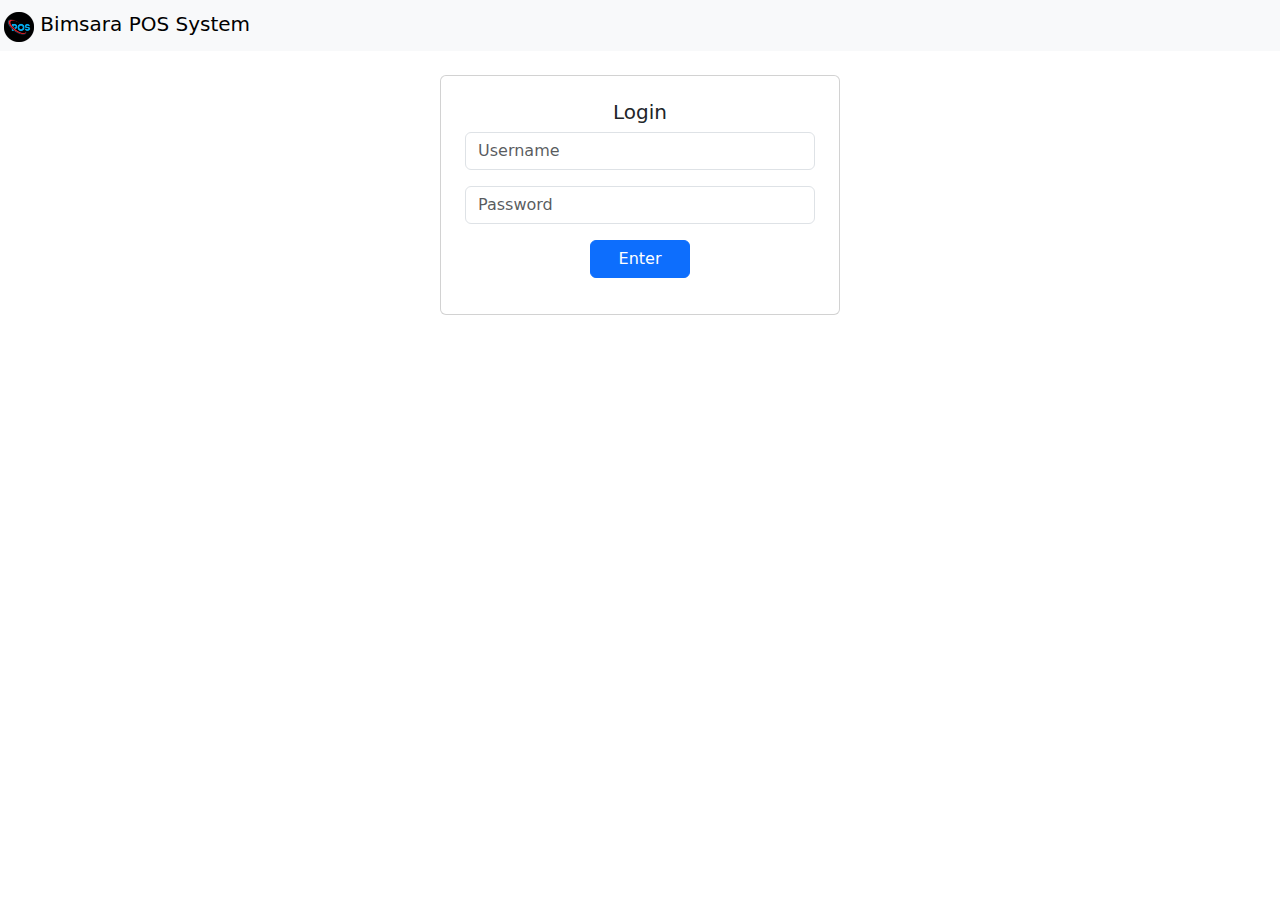
<file: index.html>
<!DOCTYPE html>
<html lang="en">
<head>
    <meta charset="UTF-8">
    <link rel="icon" type="image/ico" href="assets/images/icon.ico">
    <title>Login</title>

    <meta name="keywords" content="html,css,javascript,pos,bootstrap">
    <meta name="description" content="Welcome to Bimsara POS System">
    <meta name="author" content="Bimsara Kalupahana">
    <meta name="viewport" content="width=device-width, initial-scale=1.0">

    <link rel="stylesheet" href="https://cdn.jsdelivr.net/npm/bootstrap@5.3.3/dist/css/bootstrap.min.css">
    <link rel="stylesheet" href="style/styles-01.css">

</head>
<body>

<header>

    <nav class="navbar bg-body-tertiary m-0 p-0">
        <div class="container-fluid nav p-1">
            <a class="navbar-brand" href="#">
                <img src="assets/images/logo.png" alt="Logo" height="30" class="d-inline-block align-text-top">
                Bimsara POS System
            </a>
        </div>
    </nav>

</header>

<main>

    <div class="container con">

        <div class="row login">

            <div class="col-12 col-sm-12 col-md-12 col-lg-12 col-xl-12 col-xxl-12">

                <div class="card m-4 p-2 c1 mx-auto" style="width: 25rem; height: 15rem;">
                    <div class="card-body">
                        <h5 class="card-title">Login</h5>

                        <form>
                            <div class="mb-3">
                                <input type="text" class="form-control" id="first-name-input" placeholder="Username">
                            </div>
                            <div class="mb-3">
                                <input type="password" class="form-control" id="exampleInputPassword1" placeholder="Password">
                            </div>

                            <button type="submit" class="btn btn-primary">Enter</button>

                        </form>

                    </div>
                </div>

            </div>

        </div>

    </div>

</main>

<script src="https://cdn.jsdelivr.net/npm/bootstrap@5.3.3/dist/js/bootstrap.bundle.min.js"></script>
</body>
</html>
</file>
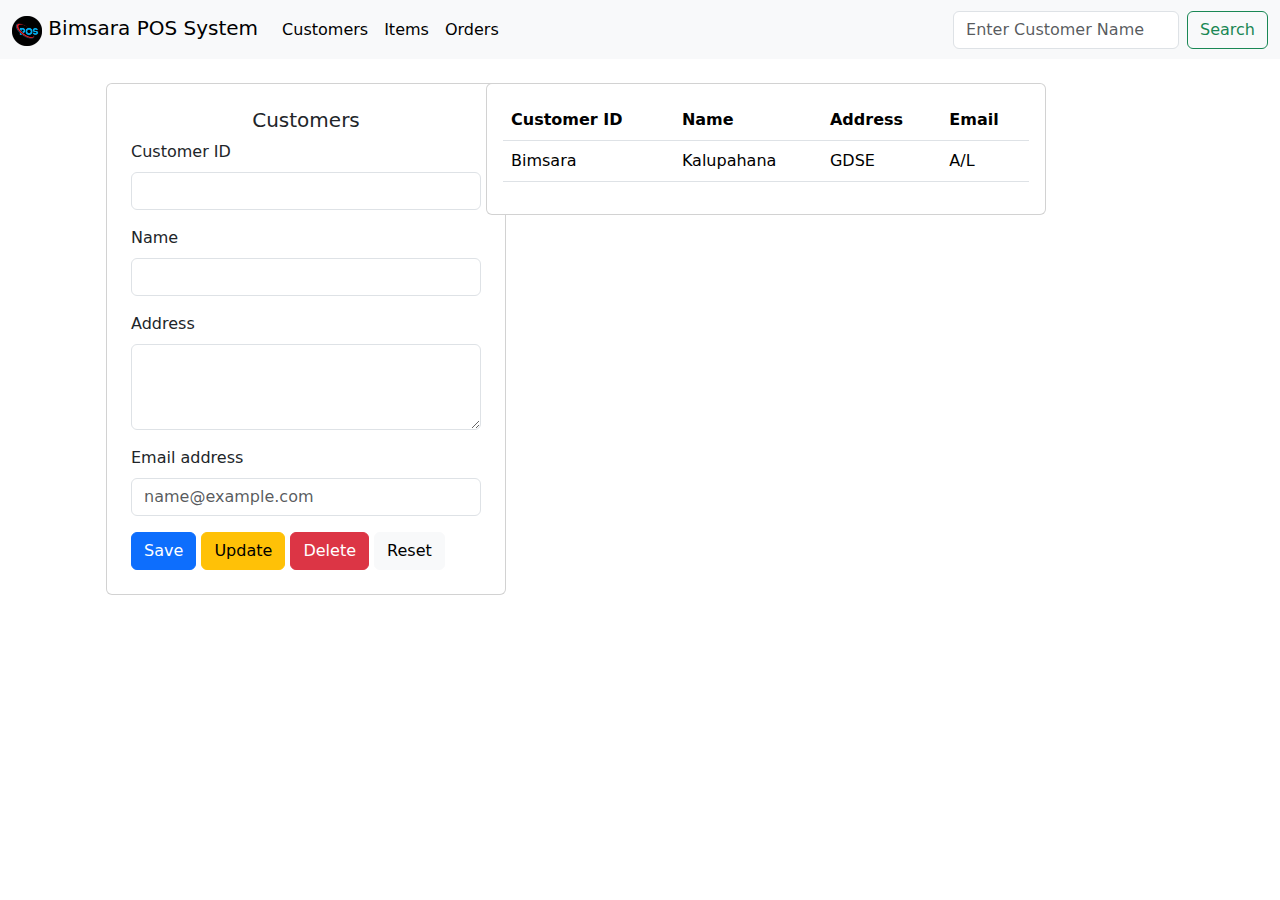
<file: customers.html>
<!DOCTYPE html>
<html lang="en">
<head>
    <meta charset="UTF-8">
    <link rel="icon" type="image/ico" href="assets/images/icon.ico">
    <title>Customers</title>
    <meta name="viewport" content="width=device-width, initial-scale=1.0">

    <link rel="stylesheet" href="https://cdn.jsdelivr.net/npm/bootstrap@5.3.3/dist/css/bootstrap.min.css">
    <link rel="stylesheet" href="style/styles-02.css">

</head>
<body>

<header>

    <nav class="navbar navbar-expand-lg bg-body-tertiary">
        <div class="container-fluid">
            <a class="navbar-brand" href="#">
                <img src="assets/images/logo.png" alt="Logo" height="30" class="d-inline-block align-text-top">
                Bimsara POS System
            </a>
            <button class="navbar-toggler" type="button" data-bs-toggle="collapse" data-bs-target="#navbarSupportedContent" aria-controls="navbarSupportedContent" aria-expanded="false" aria-label="Toggle navigation">
                <span class="navbar-toggler-icon"></span>
            </button>
            <div class="collapse navbar-collapse" id="navbarSupportedContent">
                <ul class="navbar-nav me-auto mb-2 mb-lg-0">
                    <li class="nav-item">
                        <a class="nav-link active" aria-current="page" href="customers.html">Customers</a>
                    </li>
                    <li class="nav-item">
                        <a class="nav-link active" aria-current="page" href="#">Items</a>
                    </li>
                    <li class="nav-item">
                        <a class="nav-link active" aria-current="page" href="#">Orders</a>
                    </li>
                </ul>
                <form class="d-flex" role="search">
                    <input class="form-control me-2" type="search" placeholder="Enter Customer Name" aria-label="Search">
                    <button class="btn btn-outline-success" type="submit">Search</button>
                </form>
            </div>
        </div>
    </nav>

</header>

<main>

    <div class="container">

        <div class="row">

            <div class="col-12 col-sm-12 col-md-12 col-lg-4 col-xl-4 col-xxl-4">

                <div class="card m-4 p-2" style="width: 25rem;">
                    <div class="card-body">
                        <h5 class="card-title">Customers</h5>

                        <form>
                            <div class="mb-3">
                                <label for="first-name-input" class="form-label">Customer ID</label>
                                <input type="text" class="form-control" id="first-name-input" placeholder="">
                            </div>
                            <div class="mb-3">
                                <label for="last-name-input" class="form-label">Name</label>
                                <input type="text" class="form-control" id="last-name-input" placeholder="">
                            </div>
                            <div class="mb-3">
                                <label for="address" class="form-label">Address</label>
                                <textarea class="form-control" id="address" rows="3"></textarea>
                            </div>
                            <div class="mb-3">
                                <label for="exampleFormControlInput1" class="form-label">Email address</label>
                                <input type="email" class="form-control" id="exampleFormControlInput1" placeholder="name@example.com">
                            </div>

                            <button type="submit" class="btn btn-primary">Save</button>
                            <button type="button" class="btn btn-warning">Update</button>
                            <button type="button" class="btn btn-danger">Delete</button>
                            <button type="reset" class="btn btn-light">Reset</button>

                        </form>

                    </div>
                </div>

            </div>

            <div class="col-12 col-sm-12 col-md-12 col-lg-8 col-xl-8 col-xxl-8">

                <div class="card m-4" style="width: 35rem;">
                    <div class="card-body">
                        <table class="table">
                            <thead>
                            <tr>
                                <th scope="col">Customer ID</th>
                                <th scope="col">Name</th>
                                <th scope="col">Address</th>
                                <th scope="col">Email</th>
                            </tr>
                            </thead>
                            <tbody>
                            <tr>
                                <td>Bimsara</td>
                                <td>Kalupahana</td>
                                <td>GDSE</td>
                                <td>A/L</td>
                            </tr>
                            </tbody>
                        </table>
                    </div>
                </div>

            </div>

        </div>

    </div>

</main>

<script src="https://cdn.jsdelivr.net/npm/bootstrap@5.3.3/dist/js/bootstrap.bundle.min.js"></script>
</body>
</html>
</file>
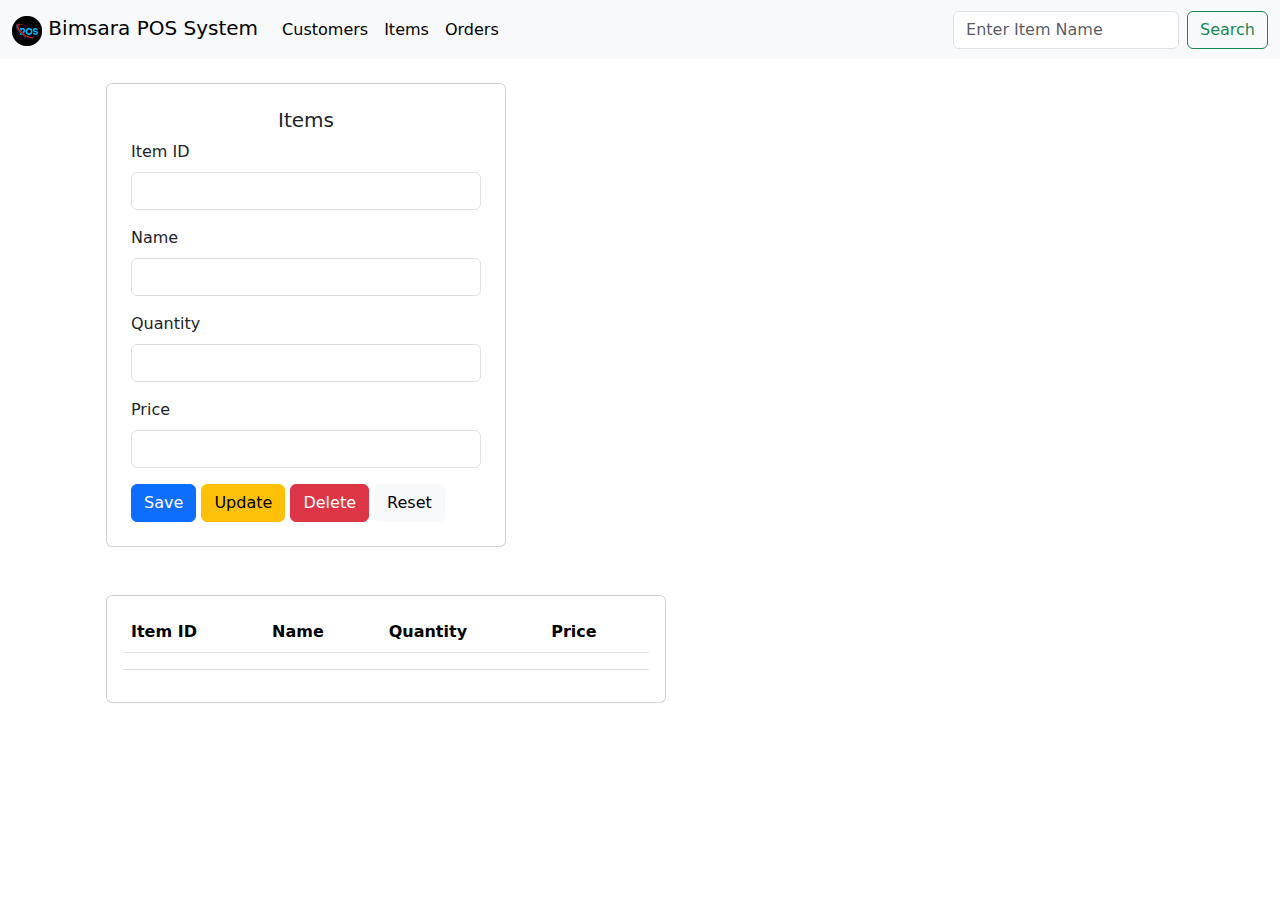
<file: items.html>
<!DOCTYPE html>
<html lang="en">
<head>
    <meta charset="UTF-8">
    <link rel="icon" type="image/ico" href="assets/images/icon.ico">
    <title>Items</title>
    <meta name="viewport" content="width=device-width, initial-scale=1.0">

    <link rel="stylesheet" href="https://cdn.jsdelivr.net/npm/bootstrap@5.3.3/dist/css/bootstrap.min.css">
    <link rel="stylesheet" href="style/styles-02.css">

</head>
<body>

<header>

    <nav class="navbar navbar-expand-lg bg-body-tertiary nav">
        <div class="container-fluid">
            <a class="navbar-brand" href="#">
                <img src="assets/images/logo.png" alt="Logo" height="30" class="d-inline-block align-text-top">
                Bimsara POS System
            </a>
            <button class="navbar-toggler" type="button" data-bs-toggle="collapse" data-bs-target="#navbarSupportedContent" aria-controls="navbarSupportedContent" aria-expanded="false" aria-label="Toggle navigation">
                <span class="navbar-toggler-icon"></span>
            </button>
            <div class="collapse navbar-collapse" id="navbarSupportedContent">
                <ul class="navbar-nav me-auto mb-2 mb-lg-0">
                    <li class="nav-item">
                        <a class="nav-link active" aria-current="page" href="customers.html">Customers</a>
                    </li>
                    <li class="nav-item">
                        <a class="nav-link active" aria-current="page" href="items.html">Items</a>
                    </li>
                    <li class="nav-item">
                        <a class="nav-link active" aria-current="page" href="orders.html">Orders</a>
                    </li>
                </ul>
                <form class="d-flex" role="search">
                    <input class="form-control me-2" type="search" placeholder="Enter Item Name" aria-label="Search">
                    <button class="btn btn-outline-success" type="submit">Search</button>
                </form>
            </div>
        </div>
    </nav>

</header>

<main>

    <div class="container">

        <div class="row">

            <div class="col-12 col-sm-12 col-md-12 col-lg-12 col-xl-12 col-xxl-4">

                <div class="card m-4 p-2" style="width: 25rem;">
                    <div class="card-body">
                        <h5 class="card-title">Items</h5>

                        <form>
                            <div class="mb-3">
                                <label for="item-id-input" class="form-label">Item ID</label>
                                <input type="text" class="form-control" id="item-id-input" placeholder="">
                            </div>
                            <div class="mb-3">
                                <label for="name-input" class="form-label">Name</label>
                                <input type="text" class="form-control" id="name-input" placeholder="">
                            </div>
                            <div class="mb-3">
                                <label for="qty-input" class="form-label">Quantity</label>
                                <input type="text" class="form-control" id="qty-input" placeholder="">
                            </div>
                            <div class="mb-3">
                                <label for="price-input" class="form-label">Price</label>
                                <input type="text" class="form-control" id="price-input" placeholder="">
                            </div>

                            <button type="submit" class="btn btn-primary">Save</button>
                            <button type="button" class="btn btn-warning">Update</button>
                            <button type="button" class="btn btn-danger">Delete</button>
                            <button type="reset" class="btn btn-light">Reset</button>

                        </form>

                    </div>
                </div>

            </div>

            <div class="col-12 col-sm-12 col-md-12 col-lg-8 col-xl-8 col-xxl-8">

                <div class="card m-4" style="width: 35rem;">
                    <div class="card-body">
                        <table class="table">
                            <thead>
                            <tr>
                                <th scope="col">Item ID</th>
                                <th scope="col">Name</th>
                                <th scope="col">Quantity</th>
                                <th scope="col">Price</th>
                            </tr>
                            </thead>
                            <tbody>
                            <tr>
                                <td></td>
                                <td></td>
                                <td></td>
                                <td></td>
                            </tr>
                            </tbody>
                        </table>
                    </div>
                </div>

            </div>

        </div>

    </div>

</main>

<script src="https://cdn.jsdelivr.net/npm/bootstrap@5.3.3/dist/js/bootstrap.bundle.min.js"></script>
</body>
</html>
</file>
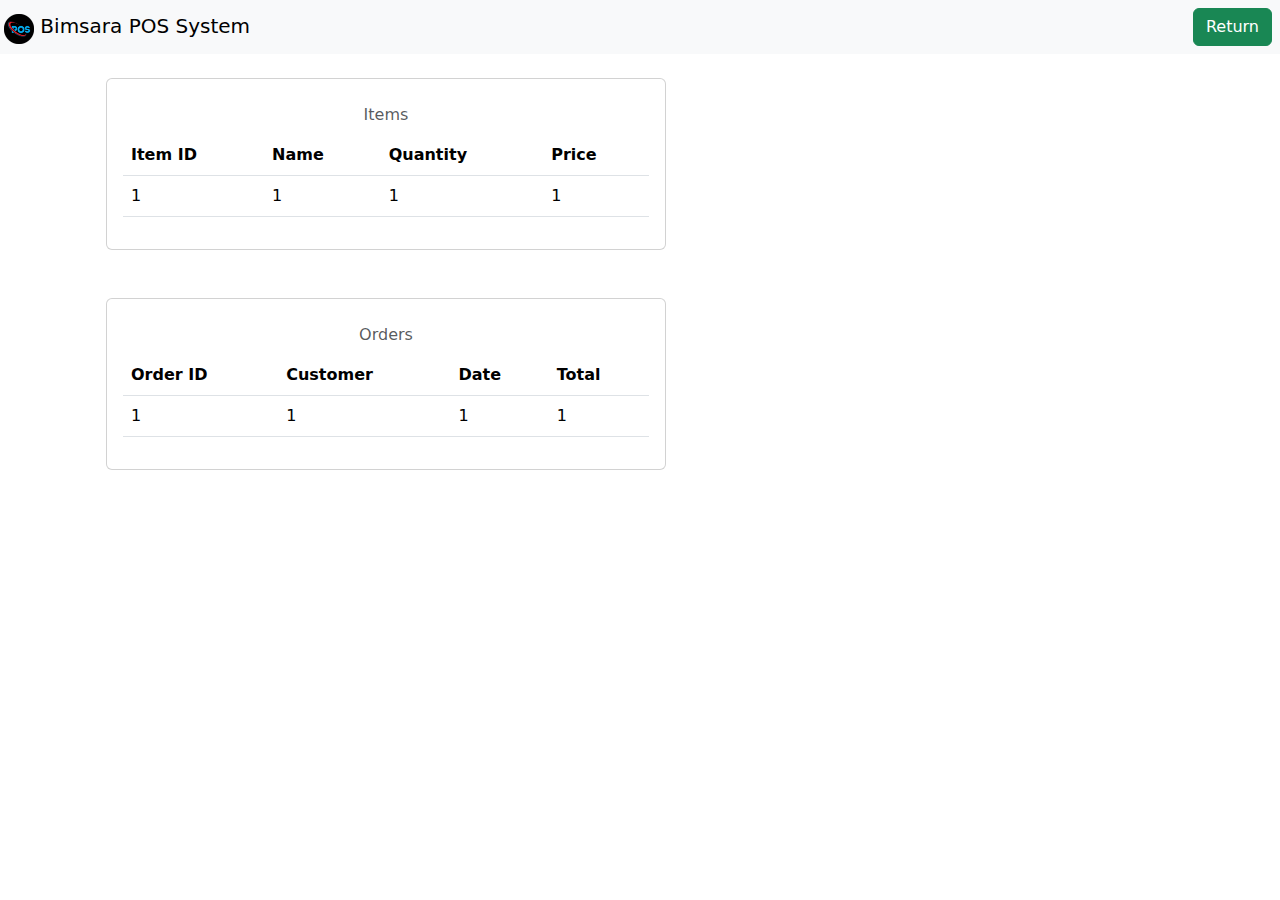
<file: order_history.html>
<!DOCTYPE html>
<html lang="en">
<head>
    <meta charset="UTF-8">
    <link rel="icon" type="image/ico" href="assets/images/icon.ico">
    <title>Order History</title>

    <meta name="keywords" content="html,css,javascript,pos,bootstrap">
    <meta name="description" content="Welcome to Bimsara POS System">
    <meta name="author" content="Bimsara Kalupahana">
    <meta name="viewport" content="width=device-width, initial-scale=1.0">

    <link rel="stylesheet" href="https://cdn.jsdelivr.net/npm/bootstrap@5.3.3/dist/css/bootstrap.min.css">
    <link rel="stylesheet" href="style/styles-04.css">

</head>
<body>

<header>

    <nav class="navbar bg-body-tertiary m-0 p-0">
        <div class="container-fluid nav p-1">
            <a class="navbar-brand" href="#">
                <img src="assets/images/logo.png" alt="Logo" height="30" class="d-inline-block align-text-top">
                Bimsara POS System
            </a>
            <a href="orders.html">
                <button type="button" class="btn btn-success m-1">Return</button>
            </a>
        </div>
    </nav>

</header>

<main>

    <div class="container con">

        <div class="row">

            <div class="col-12 col-sm-12 col-md-12 col-lg-8 col-xl-8 col-xxl-8">

                <div class="card m-4" style="width: 35rem;">
                    <div class="card-body">
                        <table class="table caption-top">
                            <caption>Items</caption>
                            <thead>
                            <tr>
                                <th scope="col">Item ID</th>
                                <th scope="col">Name</th>
                                <th scope="col">Quantity</th>
                                <th scope="col">Price</th>
                            </tr>
                            </thead>
                            <tbody>
                            <tr>
                                <td>1</td>
                                <td>1</td>
                                <td>1</td>
                                <td>1</td>
                            </tr>
                            </tbody>
                        </table>
                    </div>
                </div>

            </div>

            <div class="col-12 col-sm-12 col-md-12 col-lg-8 col-xl-8 col-xxl-8">

                <div class="card m-4" style="width: 35rem;">
                    <div class="card-body">
                        <table class="table caption-top">
                            <caption>Orders</caption>
                            <thead>
                            <tr>
                                <th scope="col">Order ID</th>
                                <th scope="col">Customer</th>
                                <th scope="col">Date</th>
                                <th scope="col">Total</th>
                            </tr>
                            </thead>
                            <tbody>
                            <tr>
                                <td>1</td>
                                <td>1</td>
                                <td>1</td>
                                <td>1</td>
                            </tr>
                            </tbody>
                        </table>
                    </div>
                </div>

            </div>

        </div>

    </div>

</main>

<script src="https://cdn.jsdelivr.net/npm/bootstrap@5.3.3/dist/js/bootstrap.bundle.min.js"></script>
</body>
</html>
</file>
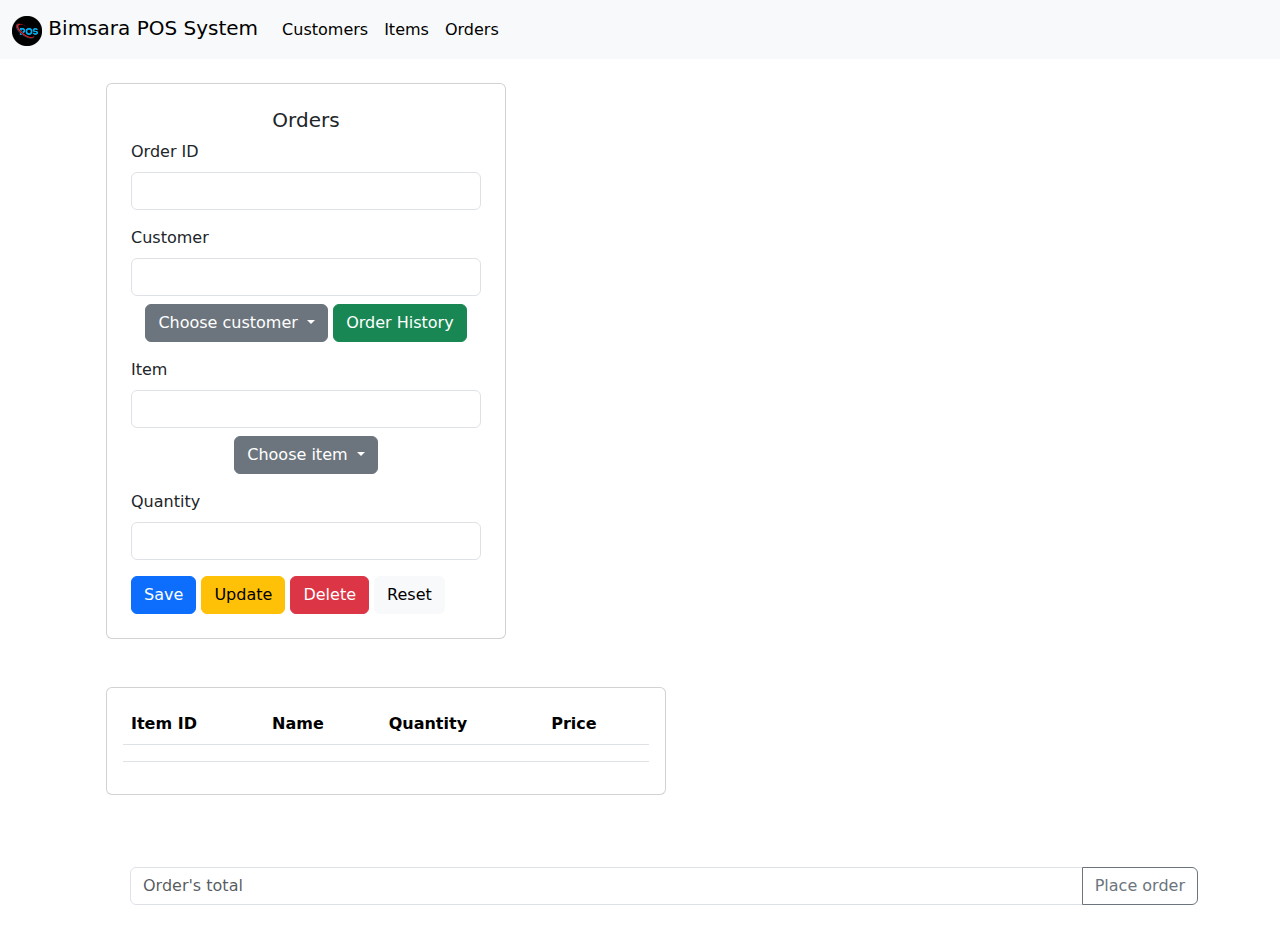
<file: orders.html>
<!DOCTYPE html>
<html lang="en">
<head>
    <meta charset="UTF-8">
    <link rel="icon" type="image/ico" href="assets/images/icon.ico">
    <title>Orders</title>
    <meta name="viewport" content="width=device-width, initial-scale=1.0">

    <link rel="stylesheet" href="https://cdn.jsdelivr.net/npm/bootstrap@5.3.3/dist/css/bootstrap.min.css">
    <link rel="stylesheet" href="style/styles-03.css">

</head>
<body>

<header>

    <nav class="navbar navbar-expand-lg bg-body-tertiary nav">
        <div class="container-fluid">
            <a class="navbar-brand" href="#">
                <img src="assets/images/logo.png" alt="Logo" height="30" class="d-inline-block align-text-top">
                Bimsara POS System
            </a>
            <button class="navbar-toggler" type="button" data-bs-toggle="collapse" data-bs-target="#navbarSupportedContent" aria-controls="navbarSupportedContent" aria-expanded="false" aria-label="Toggle navigation">
                <span class="navbar-toggler-icon"></span>
            </button>
            <div class="collapse navbar-collapse" id="navbarSupportedContent">
                <ul class="navbar-nav me-auto mb-2 mb-lg-0">
                    <li class="nav-item">
                        <a class="nav-link active" aria-current="page" href="customers.html">Customers</a>
                    </li>
                    <li class="nav-item">
                        <a class="nav-link active" aria-current="page" href="items.html">Items</a>
                    </li>
                    <li class="nav-item">
                        <a class="nav-link active" aria-current="page" href="orders.html">Orders</a>
                    </li>
                </ul>
            </div>
        </div>
    </nav>

</header>

<main>

    <div class="container">

        <div class="row">

            <div class="col-12 col-sm-12 col-md-12 col-lg-12 col-xl-12 col-xxl-4">

                <div class="card m-4 p-2" style="width: 25rem;">
                    <div class="card-body">
                        <h5 class="card-title">Orders</h5>

                        <form>
                            <div class="mb-3">
                                <label for="order-id-input" class="form-label">Order ID</label>
                                <input type="text" class="form-control" id="order-id-input" placeholder="">
                            </div>
                            <div class="mb-3">
                                <label for="customer-input" class="form-label">Customer</label>
                                <input type="text" class="form-control" id="customer-input" placeholder="">
                                <div class="dropdown m-2 drop">
                                    <button class="btn btn-secondary dropdown-toggle" type="button" data-bs-toggle="dropdown" aria-expanded="false">
                                        Choose customer
                                    </button>
                                    <ul class="dropdown-menu">
                                        <li><a class="dropdown-item" href="#">Action</a></li>
                                        <li><a class="dropdown-item" href="#">Another action</a></li>
                                        <li><a class="dropdown-item" href="#">Something else here</a></li>
                                    </ul>
                                    <a href="order_history.html">
                                        <button type="button" class="btn btn-success">Order History</button>
                                    </a>
                                </div>
                            </div>
                            <div class="mb-3">
                                <label for="item-input" class="form-label">Item</label>
                                <input type="text" class="form-control" id="item-input" placeholder="">
                                <div class="dropdown m-2 drop">
                                    <button class="btn btn-secondary dropdown-toggle" type="button" data-bs-toggle="dropdown" aria-expanded="false">
                                        Choose item
                                    </button>
                                    <ul class="dropdown-menu">
                                        <li><a class="dropdown-item" href="#">Action</a></li>
                                        <li><a class="dropdown-item" href="#">Another action</a></li>
                                        <li><a class="dropdown-item" href="#">Something else here</a></li>
                                    </ul>
                                </div>
                            </div>
                            <div class="mb-3">
                                <label for="qty-input" class="form-label">Quantity</label>
                                <input type="text" class="form-control" id="qty-input" placeholder="">
                            </div>

                            <button type="submit" class="btn btn-primary">Save</button>
                            <button type="button" class="btn btn-warning">Update</button>
                            <button type="button" class="btn btn-danger">Delete</button>
                            <button type="reset" class="btn btn-light">Reset</button>

                        </form>

                    </div>
                </div>

            </div>

            <div class="col-12 col-sm-12 col-md-12 col-lg-8 col-xl-8 col-xxl-8">

                <div class="card m-4" style="width: 35rem;">
                    <div class="card-body">
                        <table class="table">
                            <thead>
                            <tr>
                                <th scope="col">Item ID</th>
                                <th scope="col">Name</th>
                                <th scope="col">Quantity</th>
                                <th scope="col">Price</th>
                            </tr>
                            </thead>
                            <tbody>
                            <tr>
                                <td></td>
                                <td></td>
                                <td></td>
                                <td></td>
                            </tr>
                            </tbody>
                        </table>
                    </div>
                </div>

            </div>

            <form>
                <div class="input-group mb-3 m-4 p-4">
                    <input type="text" class="form-control" placeholder="Order's total" aria-label="Order's total" aria-describedby="button-addon2">
                    <button class="btn btn-outline-secondary" type="button" id="button-addon2">Place order</button>
                </div>
            </form>

        </div>

    </div>

</main>

<script src="https://cdn.jsdelivr.net/npm/bootstrap@5.3.3/dist/js/bootstrap.bundle.min.js"></script>
</body>
</html>
</file>
<file: style/styles-01.css>
body {
    overflow: hidden;
}

h5 {
    text-align: center;
}

button {
    width: 100px;
    position: absolute;
    right: 0;
    left: 0;
    margin: auto;
}
</file>
<file: style/styles-02.css>
h5 {
    text-align: center;
}
</file>
<file: style/styles-04.css>
caption {
    text-align: center;
}

table {

}
</file>
<file: style/styles-03.css>
h5 {
    text-align: center;
}

.drop {
    text-align: center;
}
</file>
